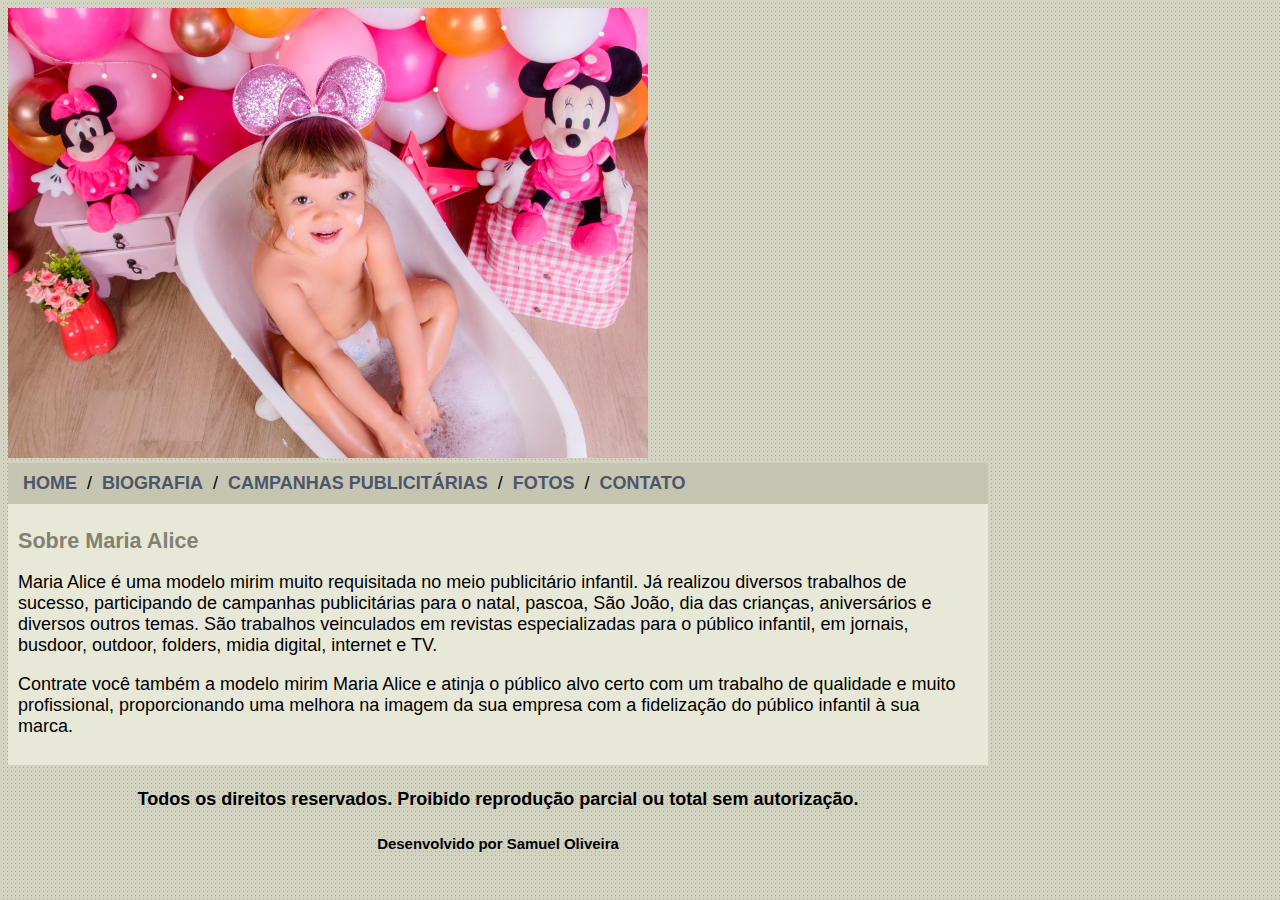
<file: index.html>
<!DOCTYPE html>
<html>
	
	<head>
		<title>Maria Alice Oficial</title>
		<meta charset="utf-8">

		<link rel="stylesheet" type="text/css" href="estilo.css"> <!-- cria link para arquivo css -->
	
	</head>
	
	<body>

		<div id="principal"> <!-- cria um conteiner padrão, com uma largura padrão -->
			
			<img src="Imagens/Fotos/niver2_5.jpeg" width="640" height="450">

			<!-- width = largura da imagem   height = altura da imagem -->
		<!-- para aumentar ou dimionuir o tamanho da imagem  proporcional deve ir no arquivo da imagem, clicar com o botão direito, propriedades e ver o tamanho original da imagem -->

			<div id="menu">
				
				<a href="index.html">HOME</a> / <!-- cria links para o MENU  -->
				<a href="biografia.html">BIOGRAFIA</a> /
				<a href="campanhas-publicitarias.html">CAMPANHAS PUBLICITÁRIAS</a> /
				<a href="fotos.html">FOTOS</a> /
				<a href="contato.html">CONTATO</a> 
			</div>

			<div id="conteudo">  <!-- inicio do conteudo -->

				<h1>Sobre Maria Alice</h1>
				<p>
					Maria Alice é uma modelo mirim muito requisitada no meio publicitário infantil. 
					Já realizou diversos trabalhos de sucesso, participando de campanhas publicitárias para o natal, pascoa, São João, dia das crianças, aniversários e diversos outros temas.
					São trabalhos veinculados em revistas especializadas para o público infantil, em jornais, busdoor, outdoor, folders, midia digital, internet e TV.  
				</p>
				<p>
					Contrate você também a modelo mirim Maria Alice e atinja o público alvo certo com um trabalho de qualidade e muito profissional, proporcionando uma melhora na imagem da sua empresa com a fidelização do público infantil à sua marca.
				</p>

				</div> <!-- fim do conteudo -->

				<div id="rodape">
					<h4>Todos os direitos reservados. Proibido reprodução parcial ou total sem autorização.</h4> <!-- cria o texto no rodape -->
					<h5>Desenvolvido por Samuel Oliveira</h5>		
								
				</div>

		</div>

	</body>

</html>
</file>
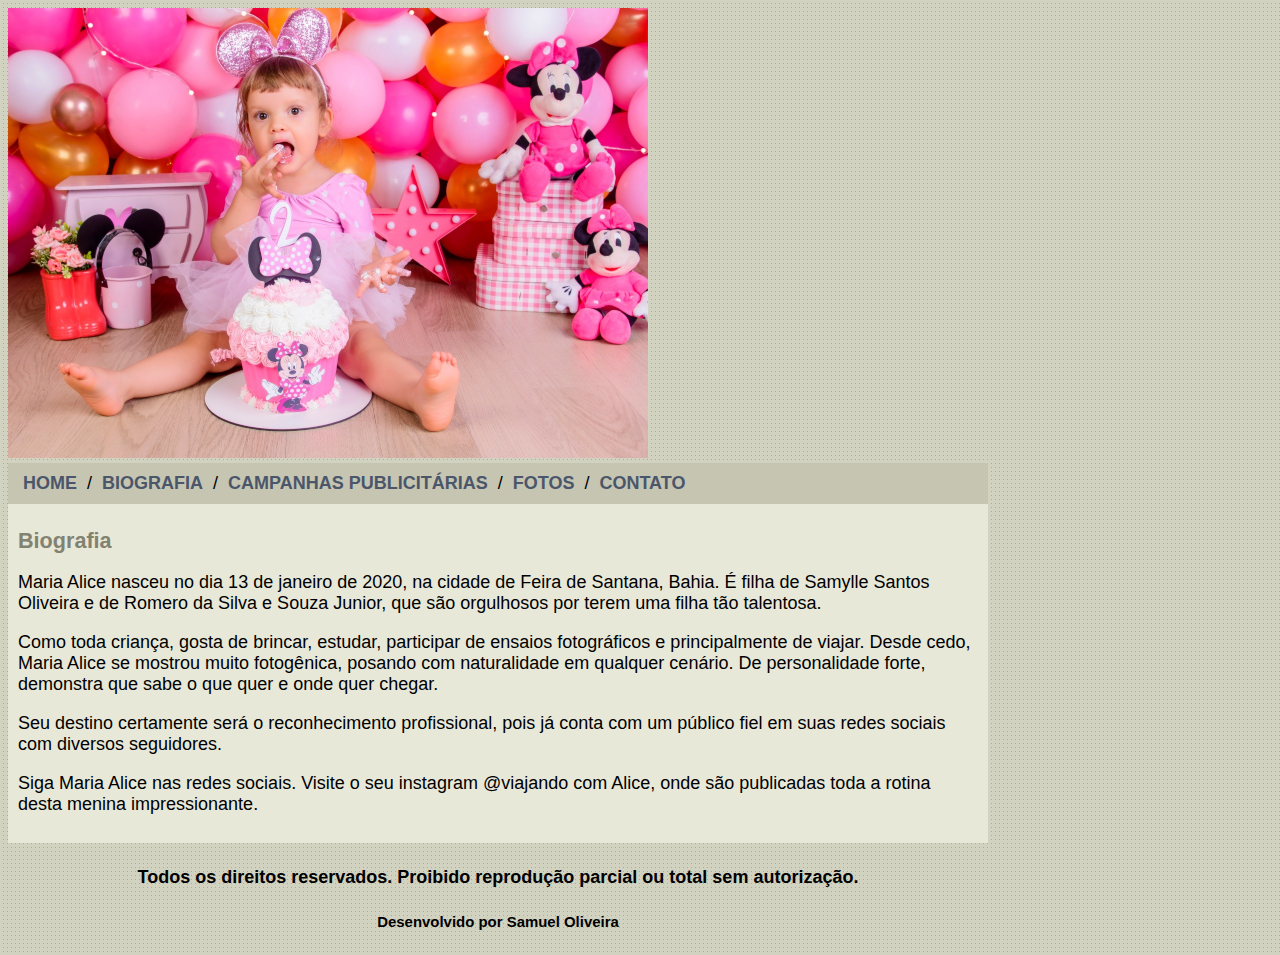
<file: biografia.html>
<!DOCTYPE html>
<html>
	
	<head>
		<title>Maria Alice biografia</title>
		<meta charset="utf-8">

		<link rel="stylesheet" type="text/css" href="estilo.css"> <!-- cria link para arquivo css -->
	
	</head>
	
	<body>

		<div id="principal"> <!-- cria um conteiner padrão, com uma largura padrão -->
			
			<img src="Imagens/Fotos/niver2_3.jpeg" width="640" height="450">

			<div id="menu">
				
				<a href="index.html">HOME</a> / <!-- cria links para o MENU  -->
				<a href="biografia.html">BIOGRAFIA</a> /
				<a href="campanhas-publicitarias.html">CAMPANHAS PUBLICITÁRIAS</a> /
				<a href="fotos.html">FOTOS</a> /
				<a href="contato.html">CONTATO</a> 
			</div>

			<div id="conteudo">  <!-- inicio do conteudo -->

				<h1>Biografia</h1>

				<p>
					Maria Alice nasceu no dia 13 de janeiro de 2020, na cidade de Feira de Santana, Bahia. É filha de Samylle Santos Oliveira e de Romero da Silva e Souza Junior, que são orgulhosos por terem uma filha tão talentosa.
				</p>
				<p>
					Como toda criança, gosta de brincar, estudar, participar de ensaios fotográficos e principalmente de viajar. Desde cedo, Maria Alice se mostrou muito fotogênica, posando com naturalidade em qualquer cenário. De personalidade forte, demonstra que sabe o que quer e onde quer chegar.
				</p>
				<p>
					Seu destino certamente será o reconhecimento profissional, pois já conta com um público fiel em suas redes sociais com diversos seguidores. 
				</p>
				<p>
					Siga Maria Alice nas redes sociais. Visite o seu instagram @viajando com Alice, onde são publicadas toda a rotina desta menina impressionante.
					
				</p>

				</div> <!-- fim do conteudo -->

				<div id="rodape">
					<h4>Todos os direitos reservados. Proibido reprodução parcial ou total sem autorização.</h4> <!-- cria o texto no rodape -->
					<h5>Desenvolvido por Samuel Oliveira</h5>		
								
				</div>

		</div>

	</body>

</html>
</file>
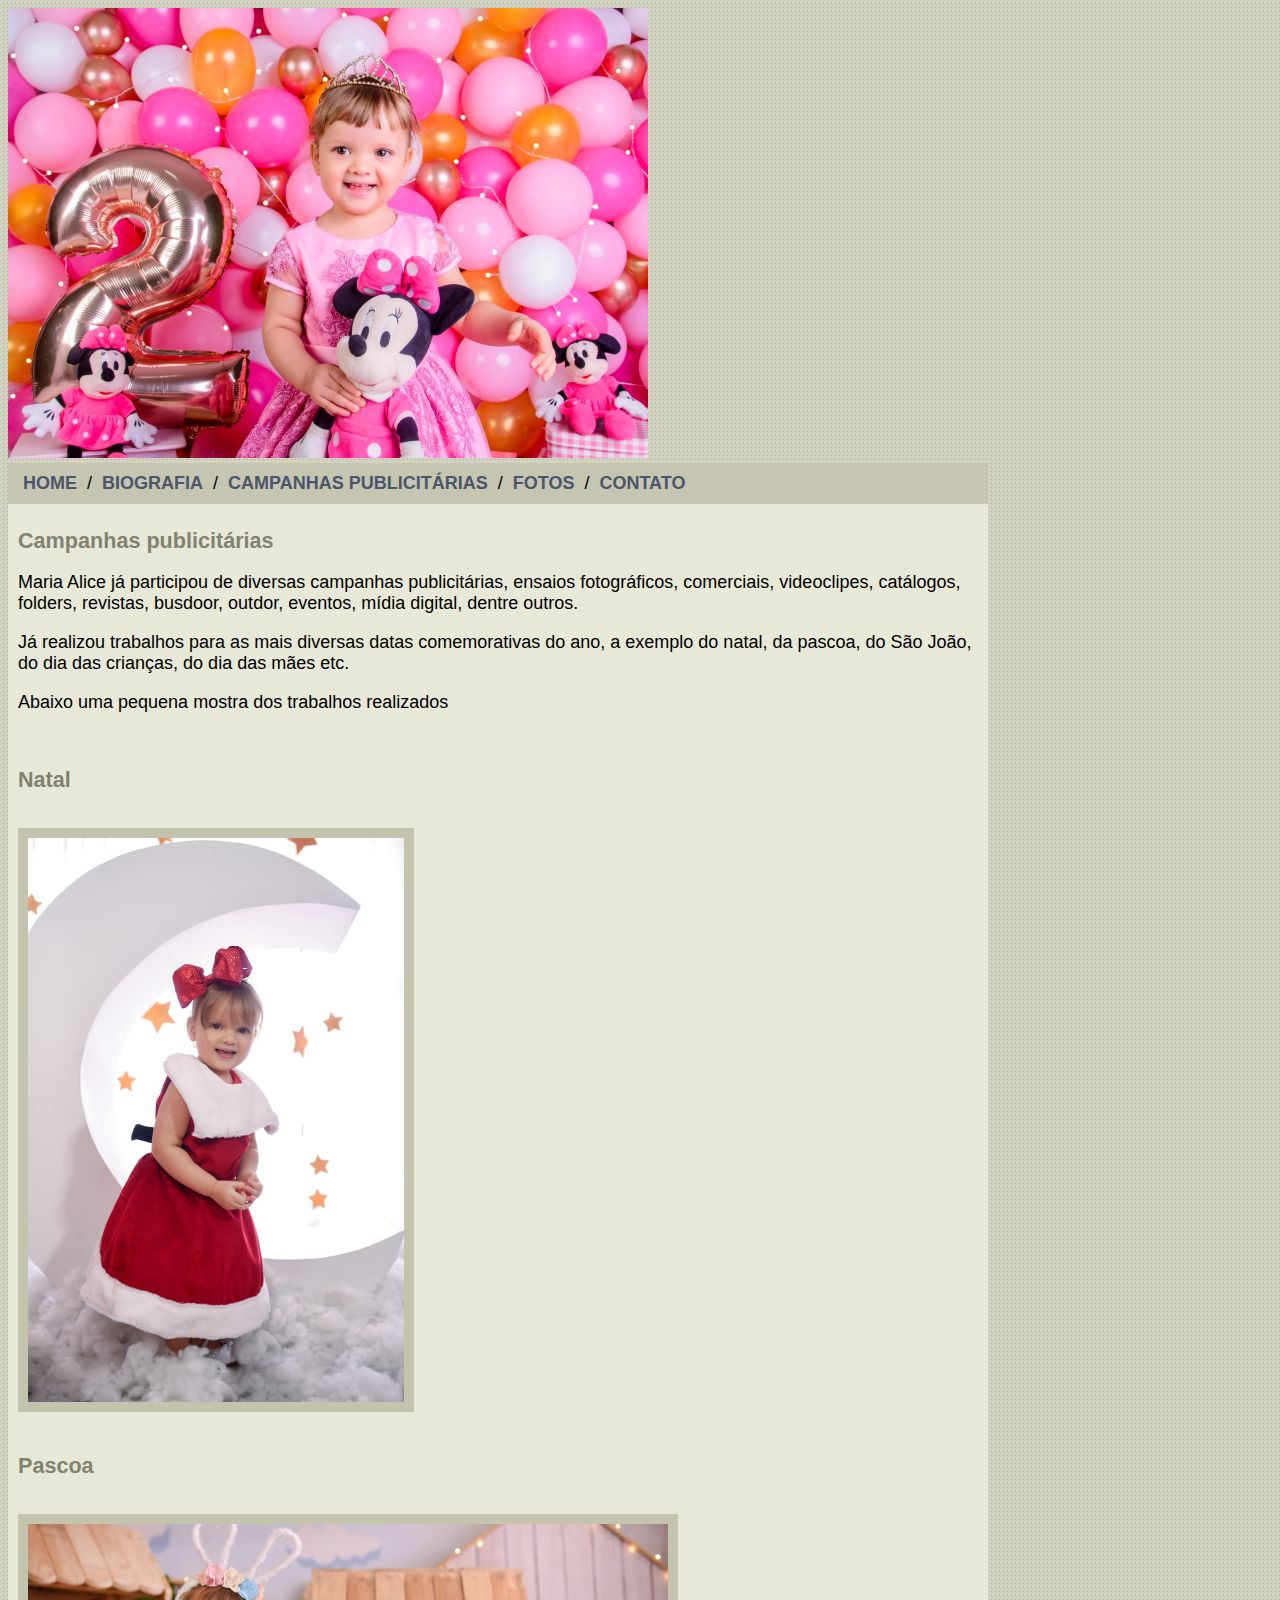
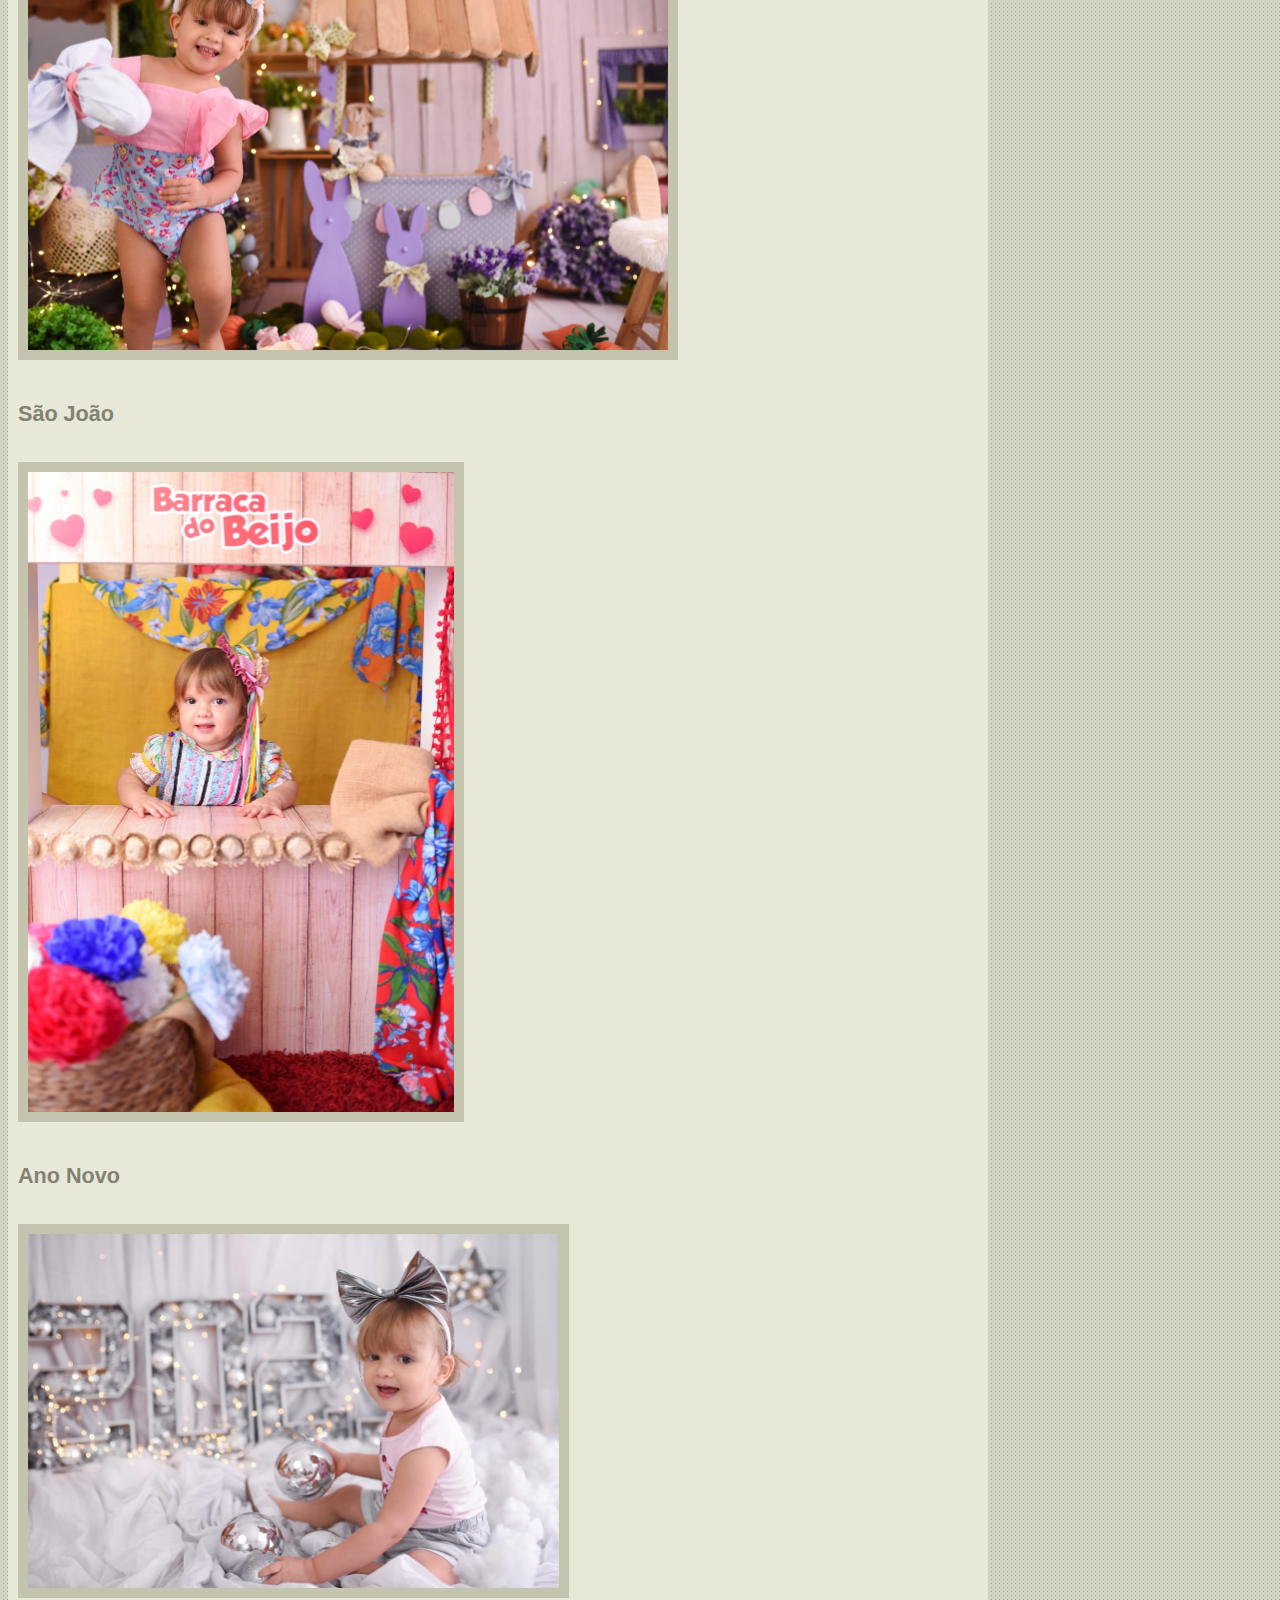
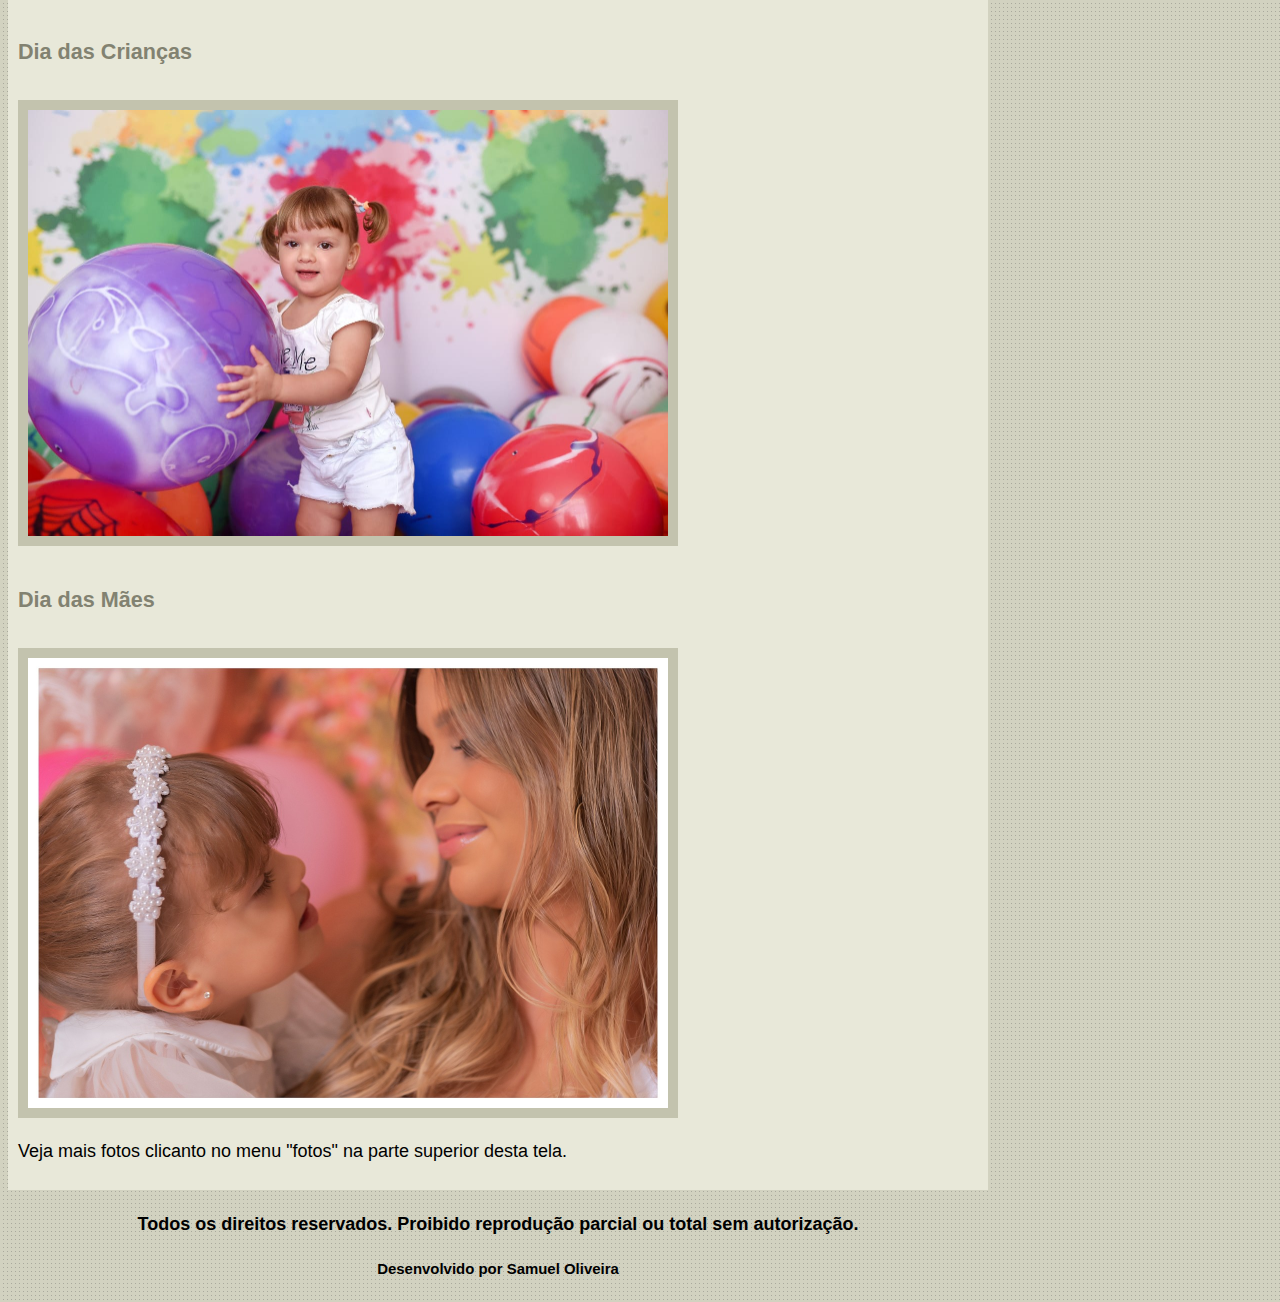
<file: campanhas-publicitarias.html>
<!DOCTYPE html>
<html>
	
	<head>
		<title>Maria Alice campanhas publicitárias</title>
		<meta charset="utf-8">

		<link rel="stylesheet" type="text/css" href="estilo.css"> <!-- cria link para arquivo css -->
	
	</head>
	
	<body>

		<div id="principal"> <!-- cria um conteiner padrão, com uma largura padrão -->
			
			<img src="Imagens/Fotos/niver2_4.jpeg" width="640" height="450">

			<div id="menu">
				
				<a href="index.html">HOME</a> / <!-- cria links para o MENU  -->
				<a href="biografia.html">BIOGRAFIA</a> /
				<a href="campanhas-publicitarias.html">CAMPANHAS PUBLICITÁRIAS</a> /
				<a href="fotos.html">FOTOS</a> /
				<a href="contato.html">CONTATO</a> 
			</div>

			<div id="conteudo">  <!-- inicio do conteudo -->

				<h1>Campanhas publicitárias</h1>
				
				<p>
					Maria Alice já participou de diversas campanhas publicitárias, ensaios fotográficos, comerciais, videoclipes, catálogos, folders, revistas, busdoor, outdor, eventos, mídia digital, dentre outros.
				<p>
					Já realizou trabalhos para as mais diversas datas comemorativas do ano, a exemplo do natal, da pascoa, do São João, do dia das crianças, do dia das mães etc.
				</p>

				<p>
					Abaixo uma pequena mostra dos trabalhos realizados
				</p>
				
				<br>

				<h1>
					Natal
				</h1>

				<br>

				<img src="Imagens/Fotos/natal2.jpeg" width="376" height="564" class="img-campanha">

				<br> <br>

				<h1>
					Pascoa
				</h1>
				
				<br>
			
				<img src="Imagens/Fotos/pascoa1.jpeg" width="640" height="426" class="img-campanha">

				<br> <br>

				<h1>
					São João
				</h1>

				<br>

				<img src="Imagens/Fotos/saojoao1.jpeg" width="426" height="640" class="img-campanha">

				<br> <br>

				<h1>
					Ano Novo
				</h1>

				<br>

				<img src="Imagens/Fotos/anonovo1.jpeg" width="531" height="354" class="img-campanha">

				<br> <br>

				<h1>
					Dia das Crianças
				</h1>

				<br>

				<img src="Imagens/Fotos/bola1.jpeg" width="640" height="426" class="img-campanha">

				<br> <br>

				<h1>
					Dia das Mães
				</h1>

				<br>

				<img src="Imagens/Fotos/mae1.jpeg" width="640" height="450" class="img-campanha">

				<p>
					Veja mais fotos clicanto no menu "fotos" na parte superior desta tela.
				</p>

				
			</div> <!-- fim do conteudo -->

				<div id="rodape">
					<h4>Todos os direitos reservados. Proibido reprodução parcial ou total sem autorização.</h4> <!-- cria o texto no rodape -->
					<h5>Desenvolvido por Samuel Oliveira</h5>		
								
				</div>

		</div>

	</body>

</html>
</file>
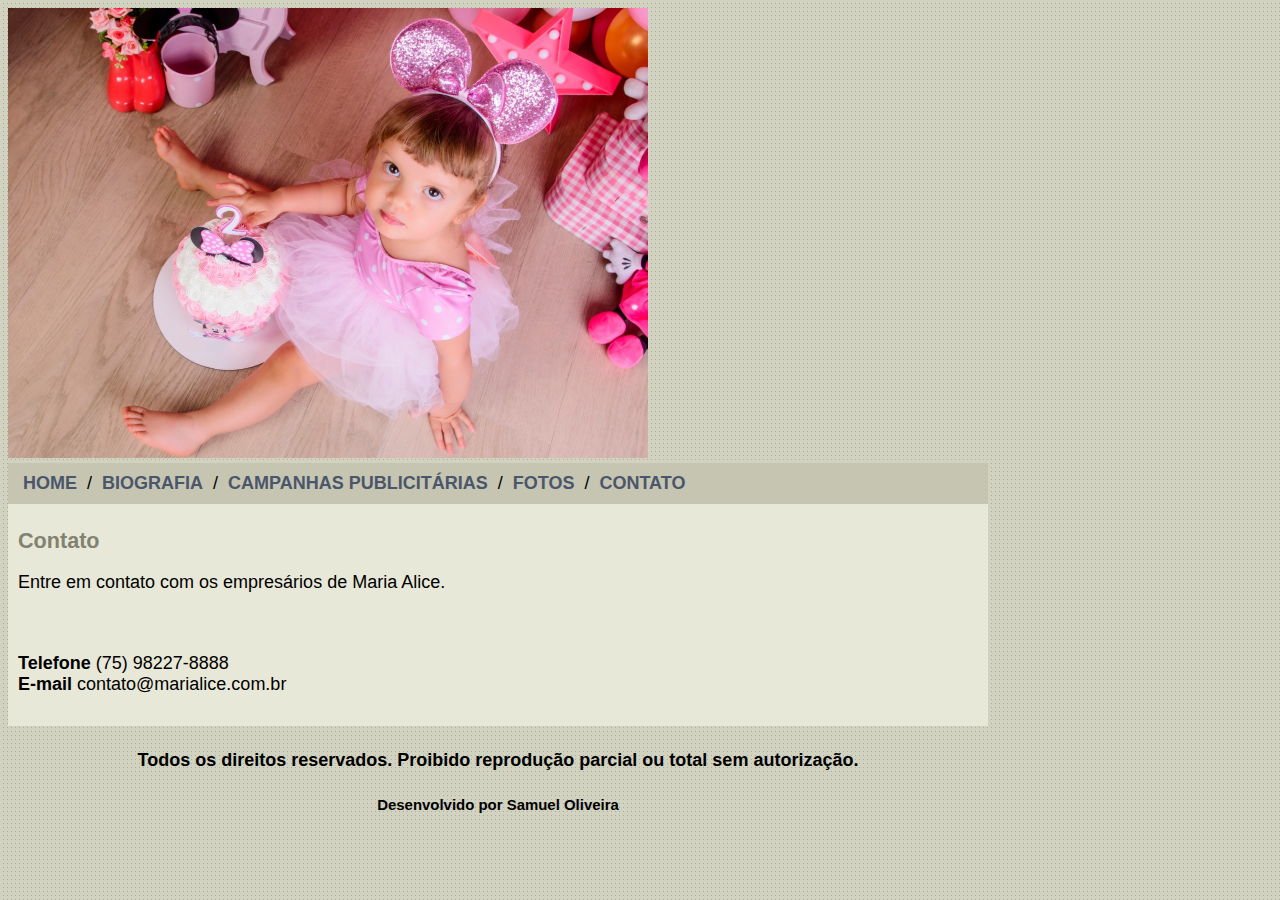
<file: contato.html>
<!DOCTYPE html>
<html>
	
	<head>
		<title>Maria Alice contato</title>
		<meta charset="utf-8">

		<link rel="stylesheet" type="text/css" href="estilo.css"> <!-- cria link para arquivo css -->
	
	</head>
	
	<body>

		<div id="principal"> <!-- cria um conteiner padrão, com uma largura padrão -->
			
			<img src="Imagens/Fotos/niver2_2.jpeg" width="640" height="450">

			<div id="menu">
				
				<a href="index.html">HOME</a> / <!-- cria links para o MENU  -->
				<a href="biografia.html">BIOGRAFIA</a> /
				<a href="campanhas-publicitarias.html">CAMPANHAS PUBLICITÁRIAS</a> /
				<a href="fotos.html">FOTOS</a> /
				<a href="contato.html">CONTATO</a> 
			</div>

			<div id="conteudo">  <!-- inicio do conteudo -->

				<h1>Contato</h1>
								
				<p>
					Entre em contato com os empresários de Maria Alice.
				</p>

				<br> 

				<br>
				
				<div>
					<strong>Telefone</strong>
					(75) 98227-8888 <br>
					<strong>E-mail</strong>
					contato@marialice.com.br <br>					
				</div>

				<br>

			</div> <!-- fim do conteudo -->

				<div id="rodape">
					<h4>Todos os direitos reservados. Proibido reprodução parcial ou total sem autorização.</h4> <!-- cria o texto no rodape -->
					<h5>Desenvolvido por Samuel Oliveira</h5>		
								
				</div>

		</div>

	</body>

</html>
</file>
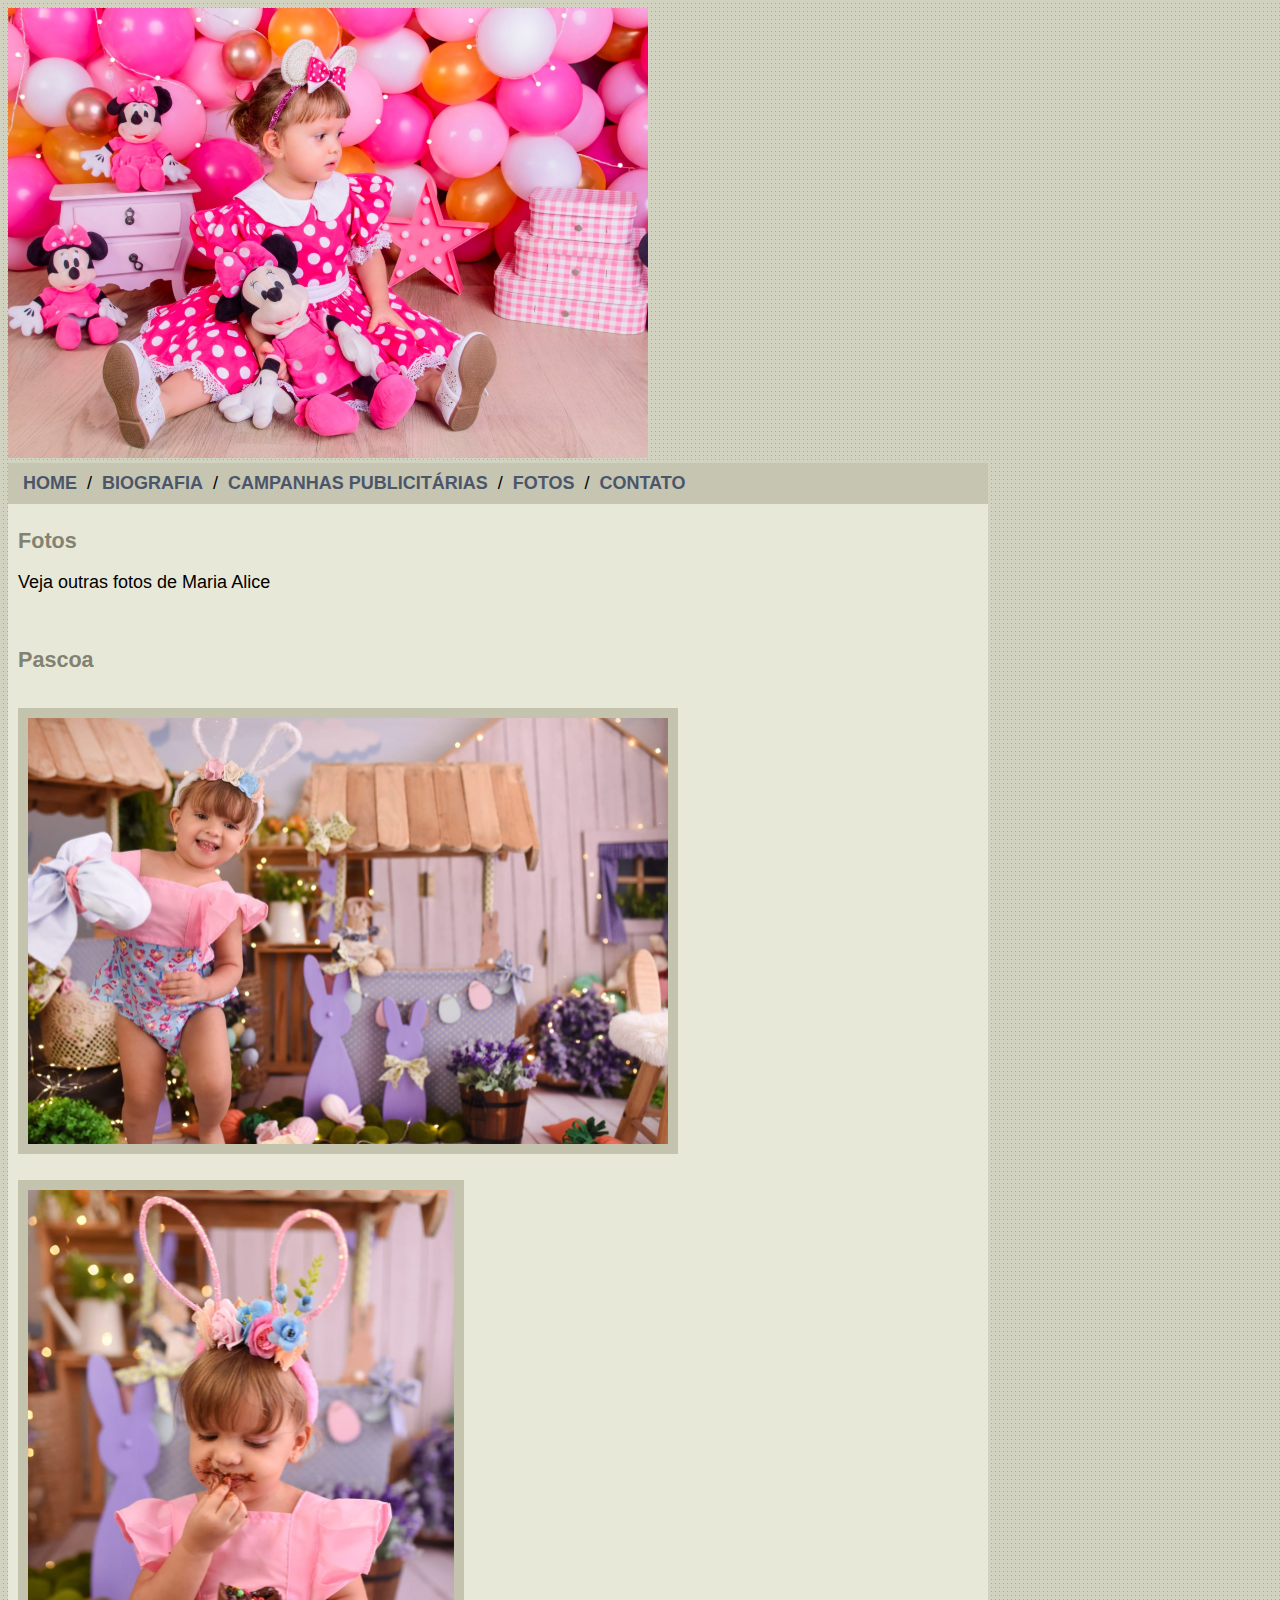
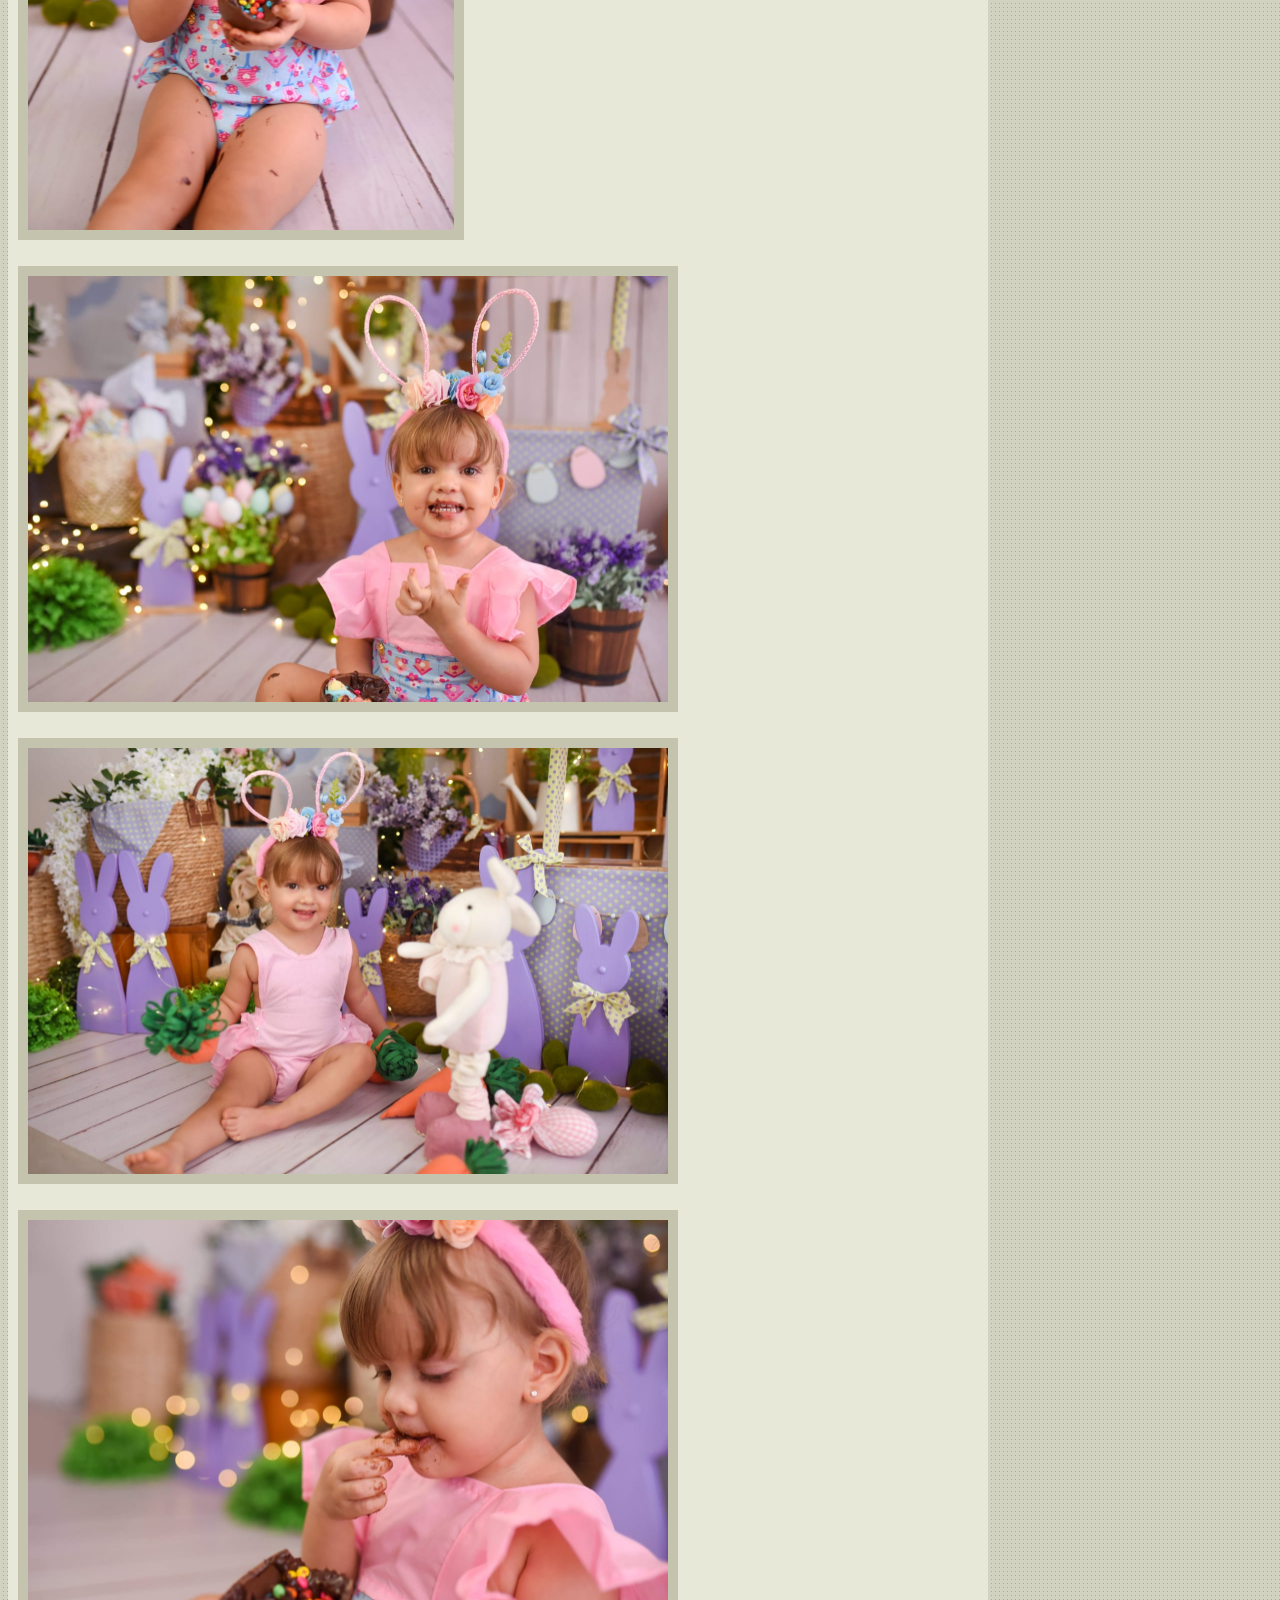
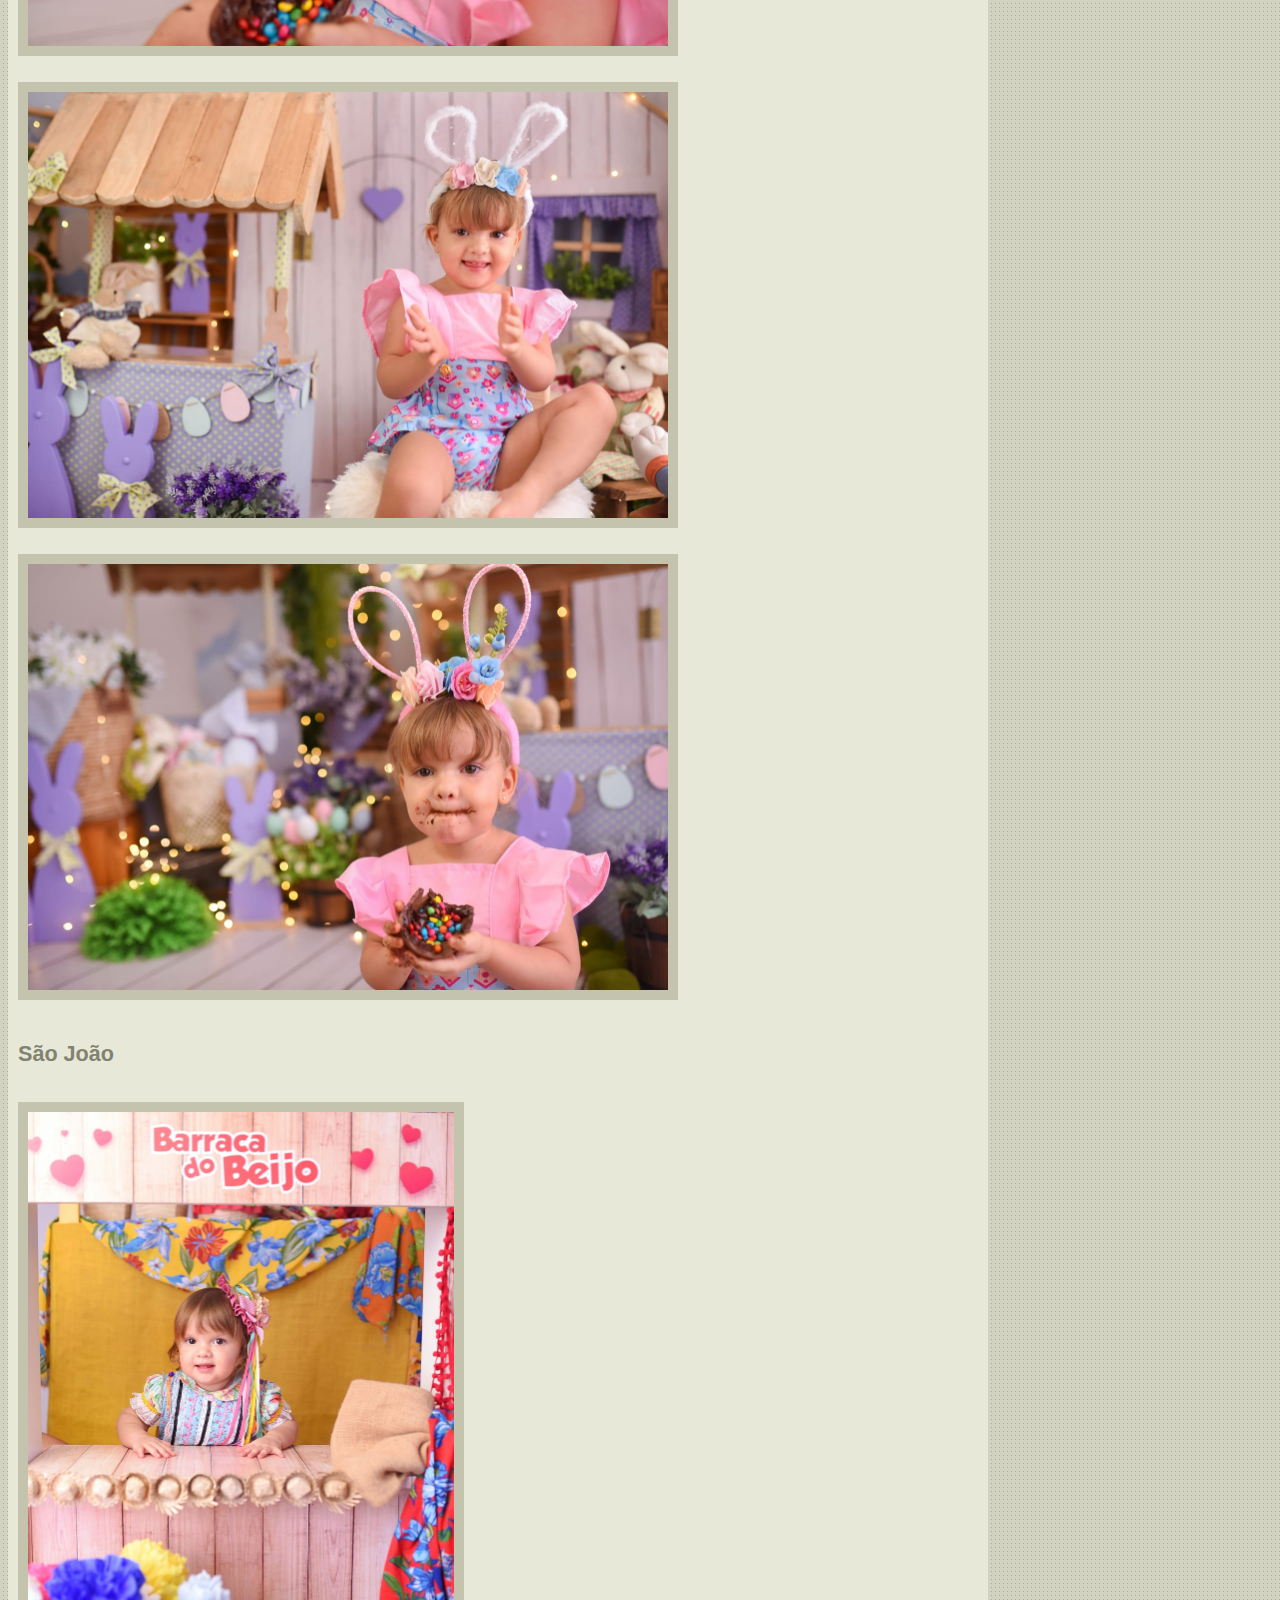
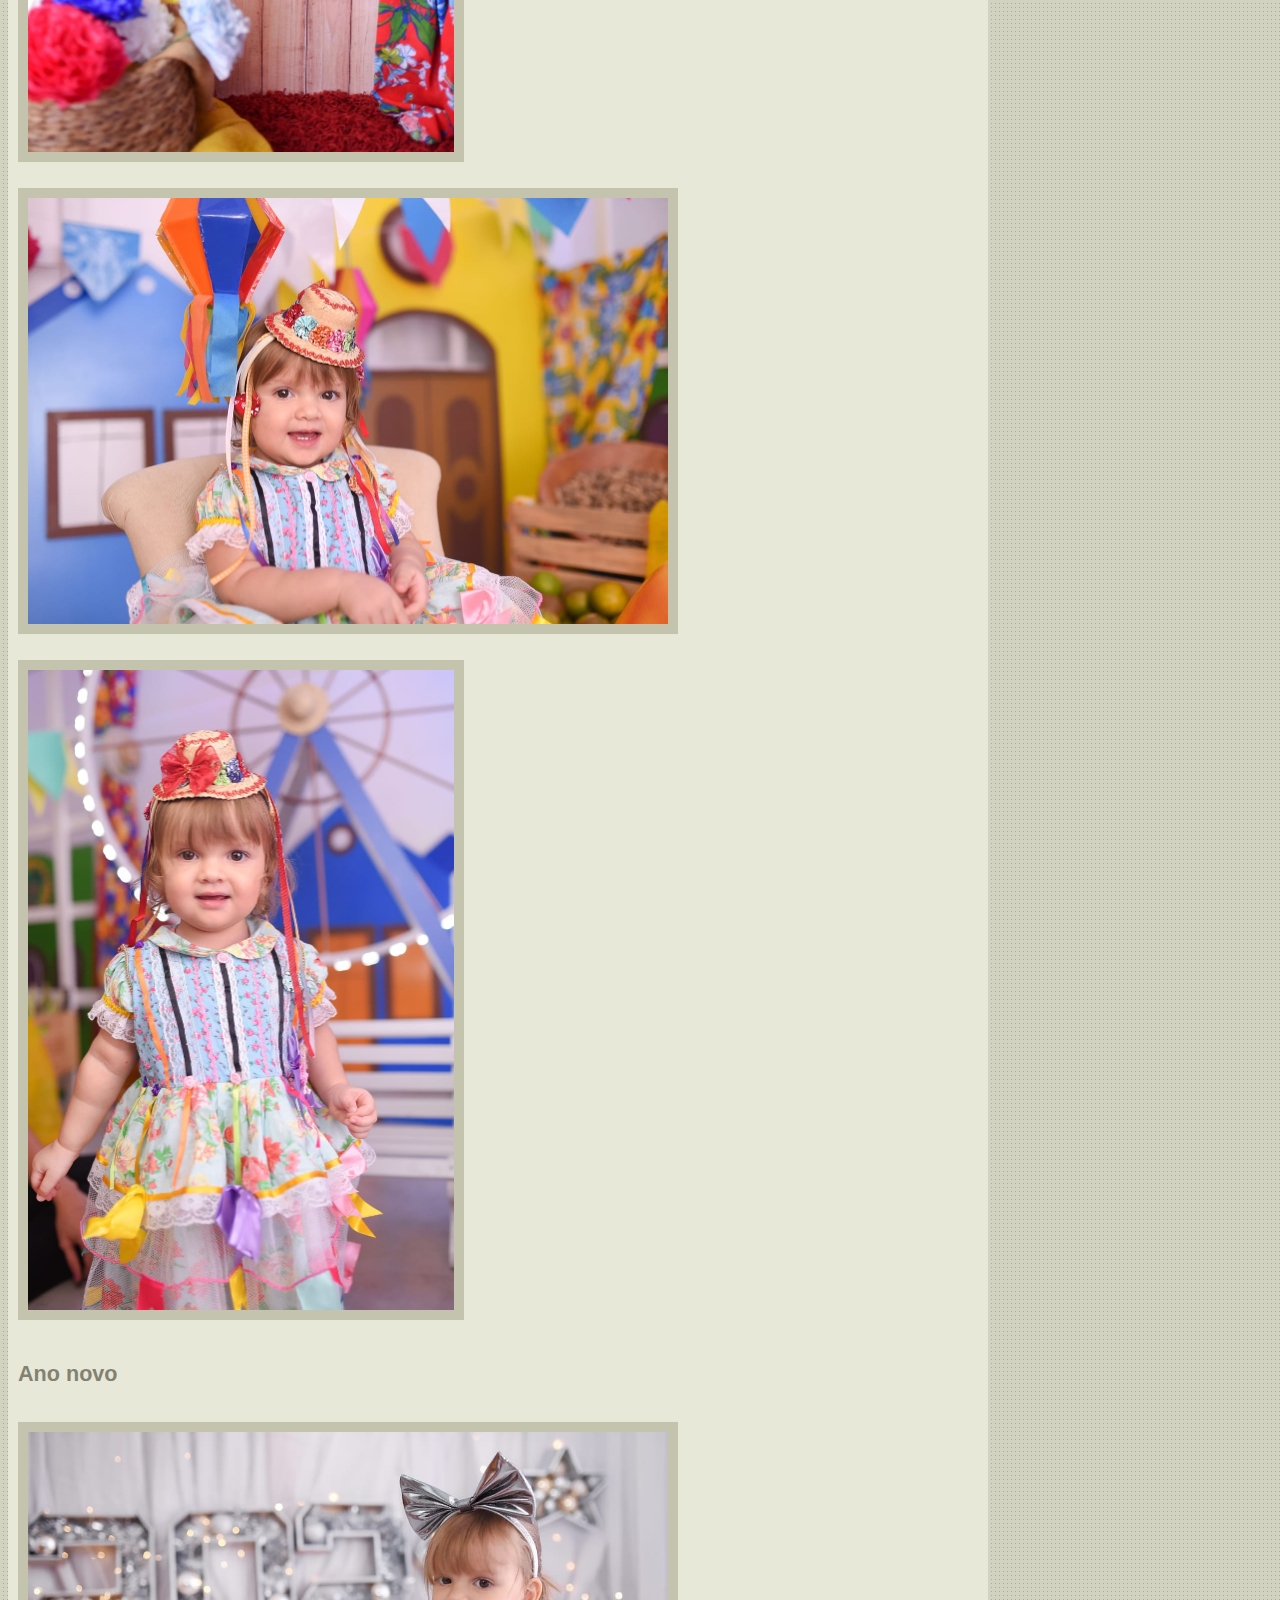
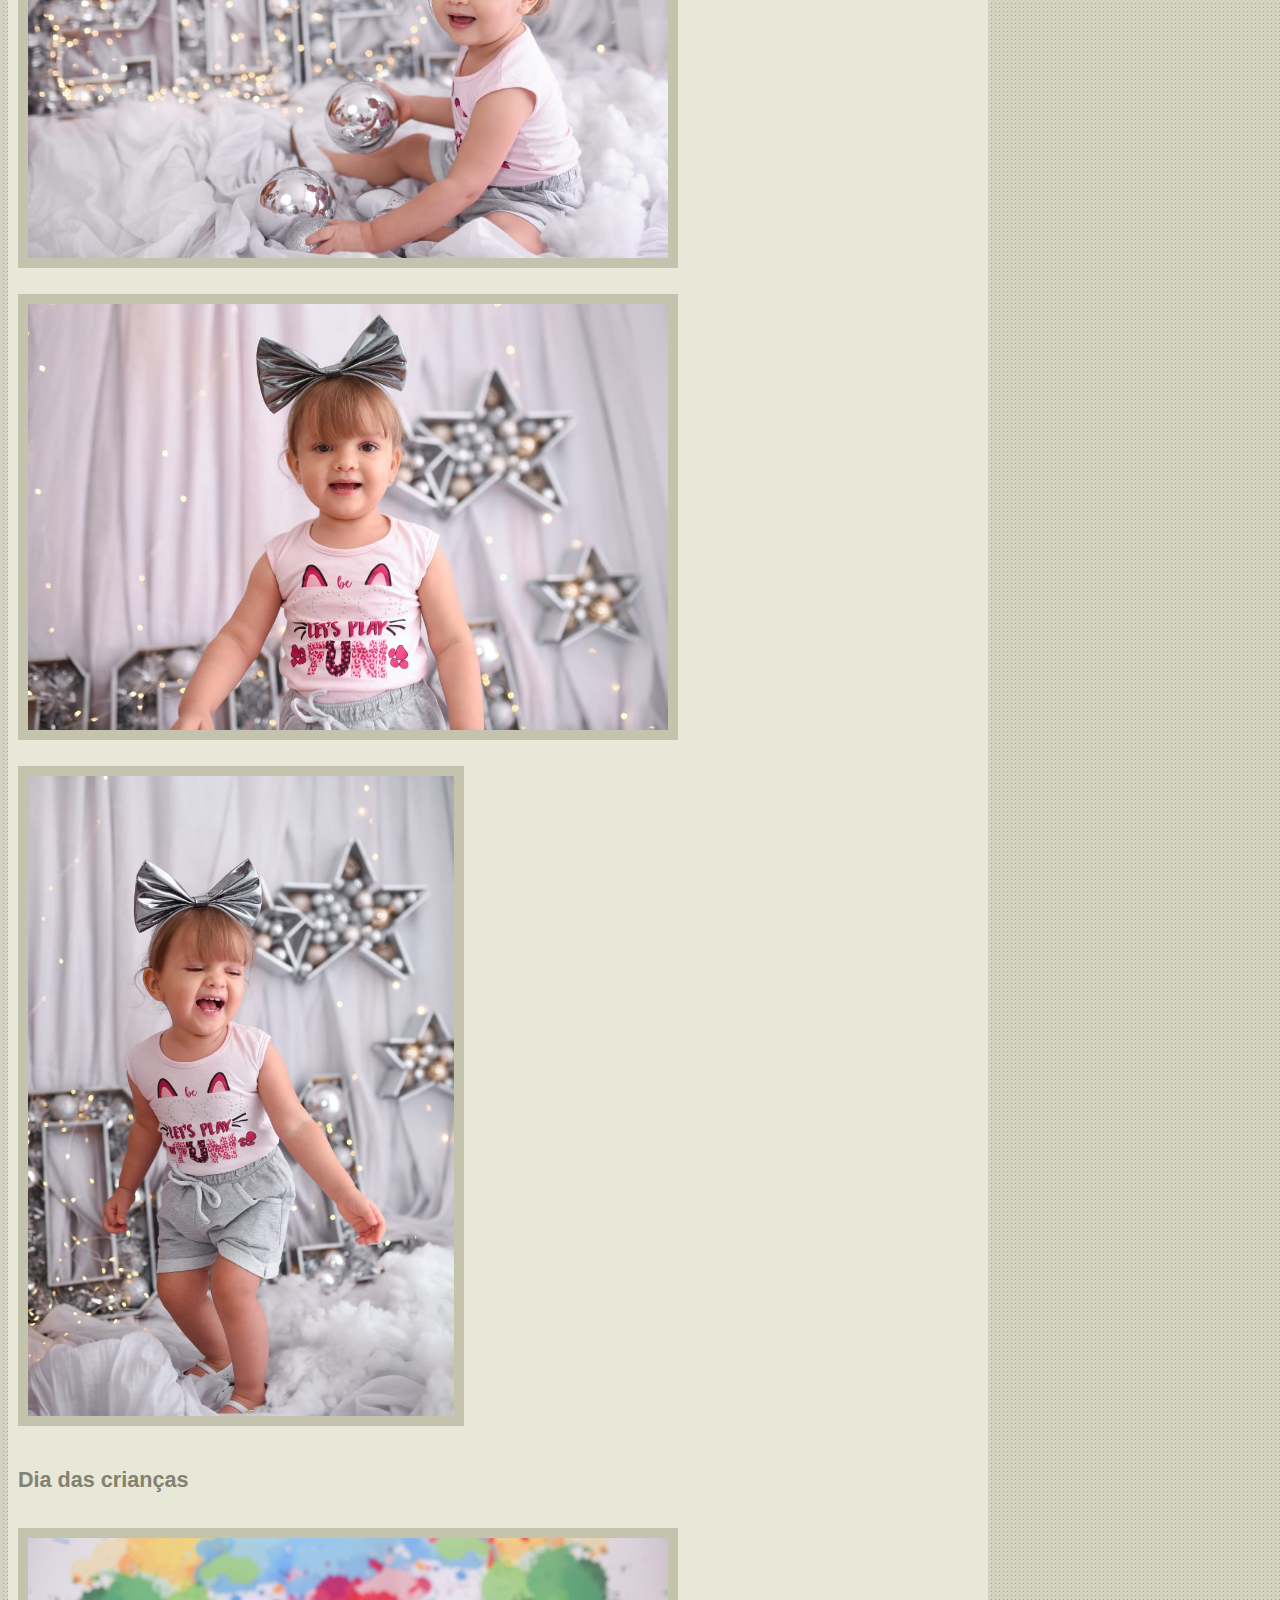
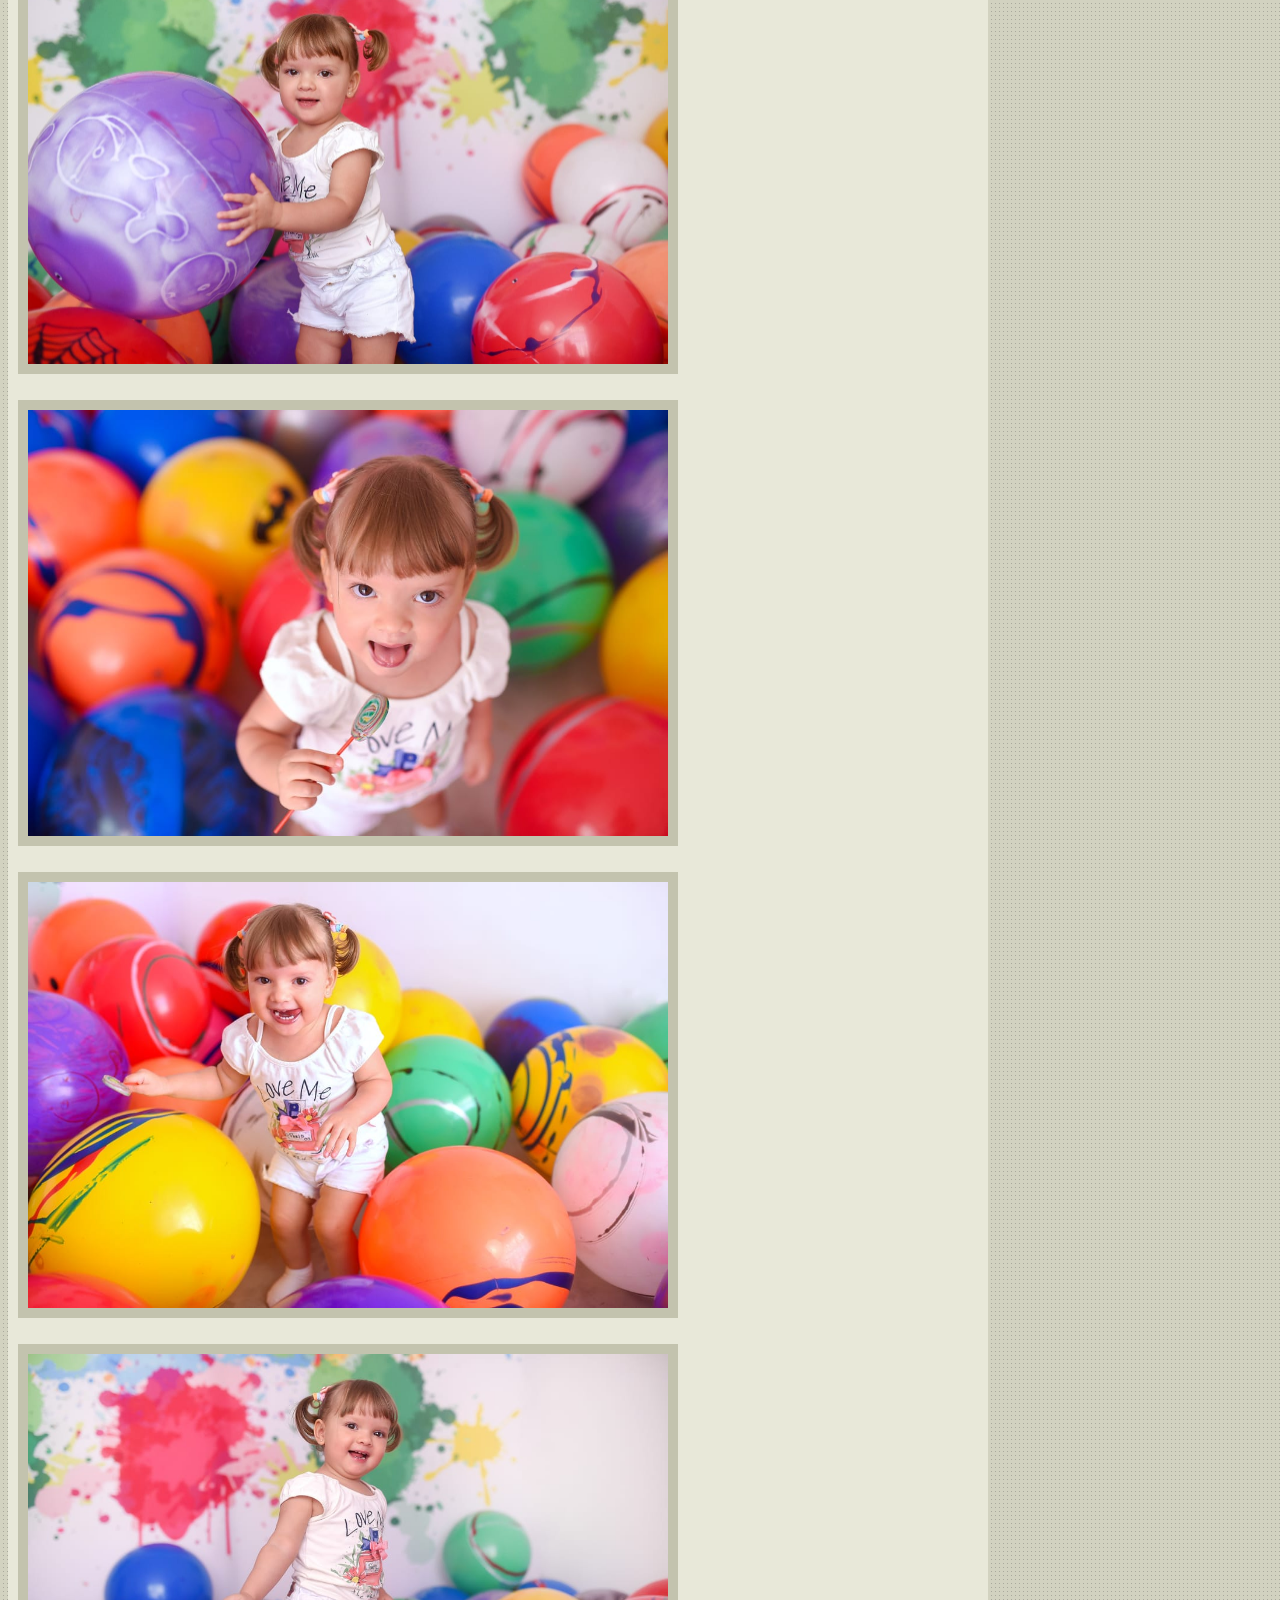
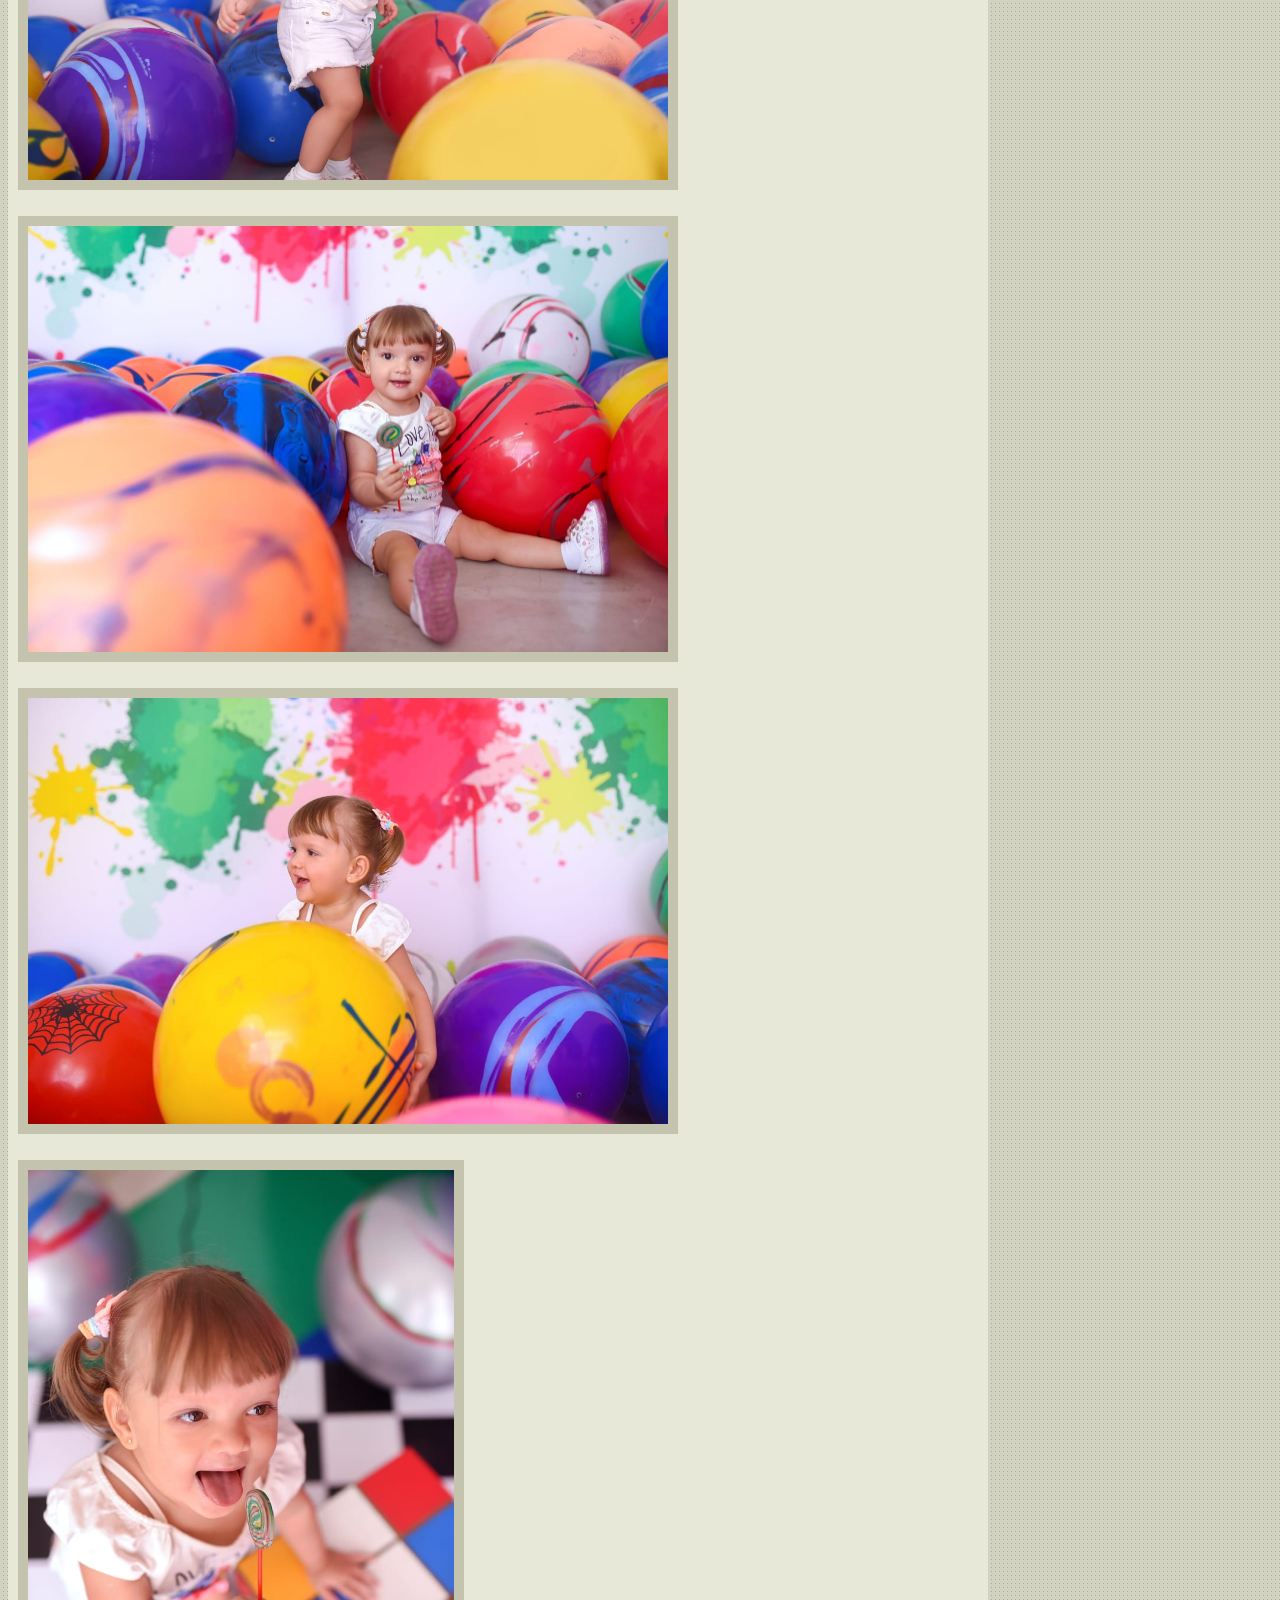
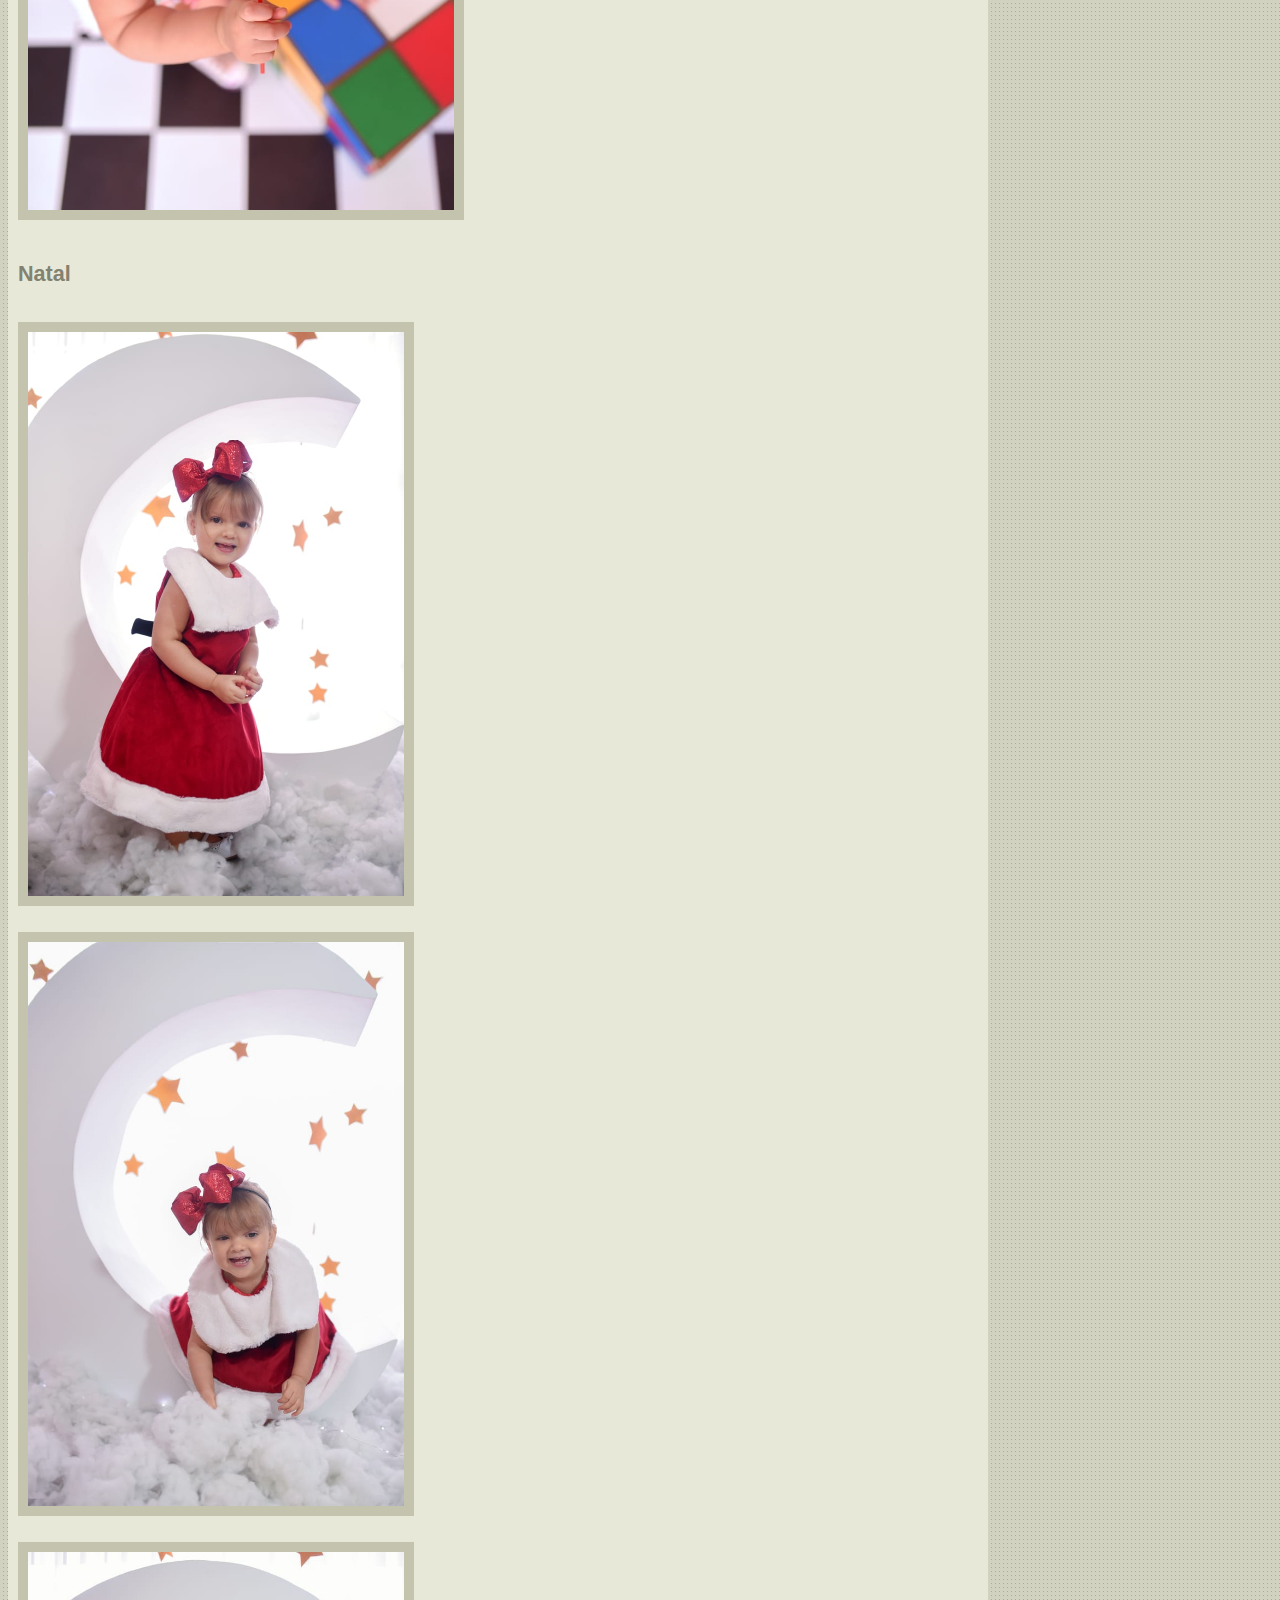
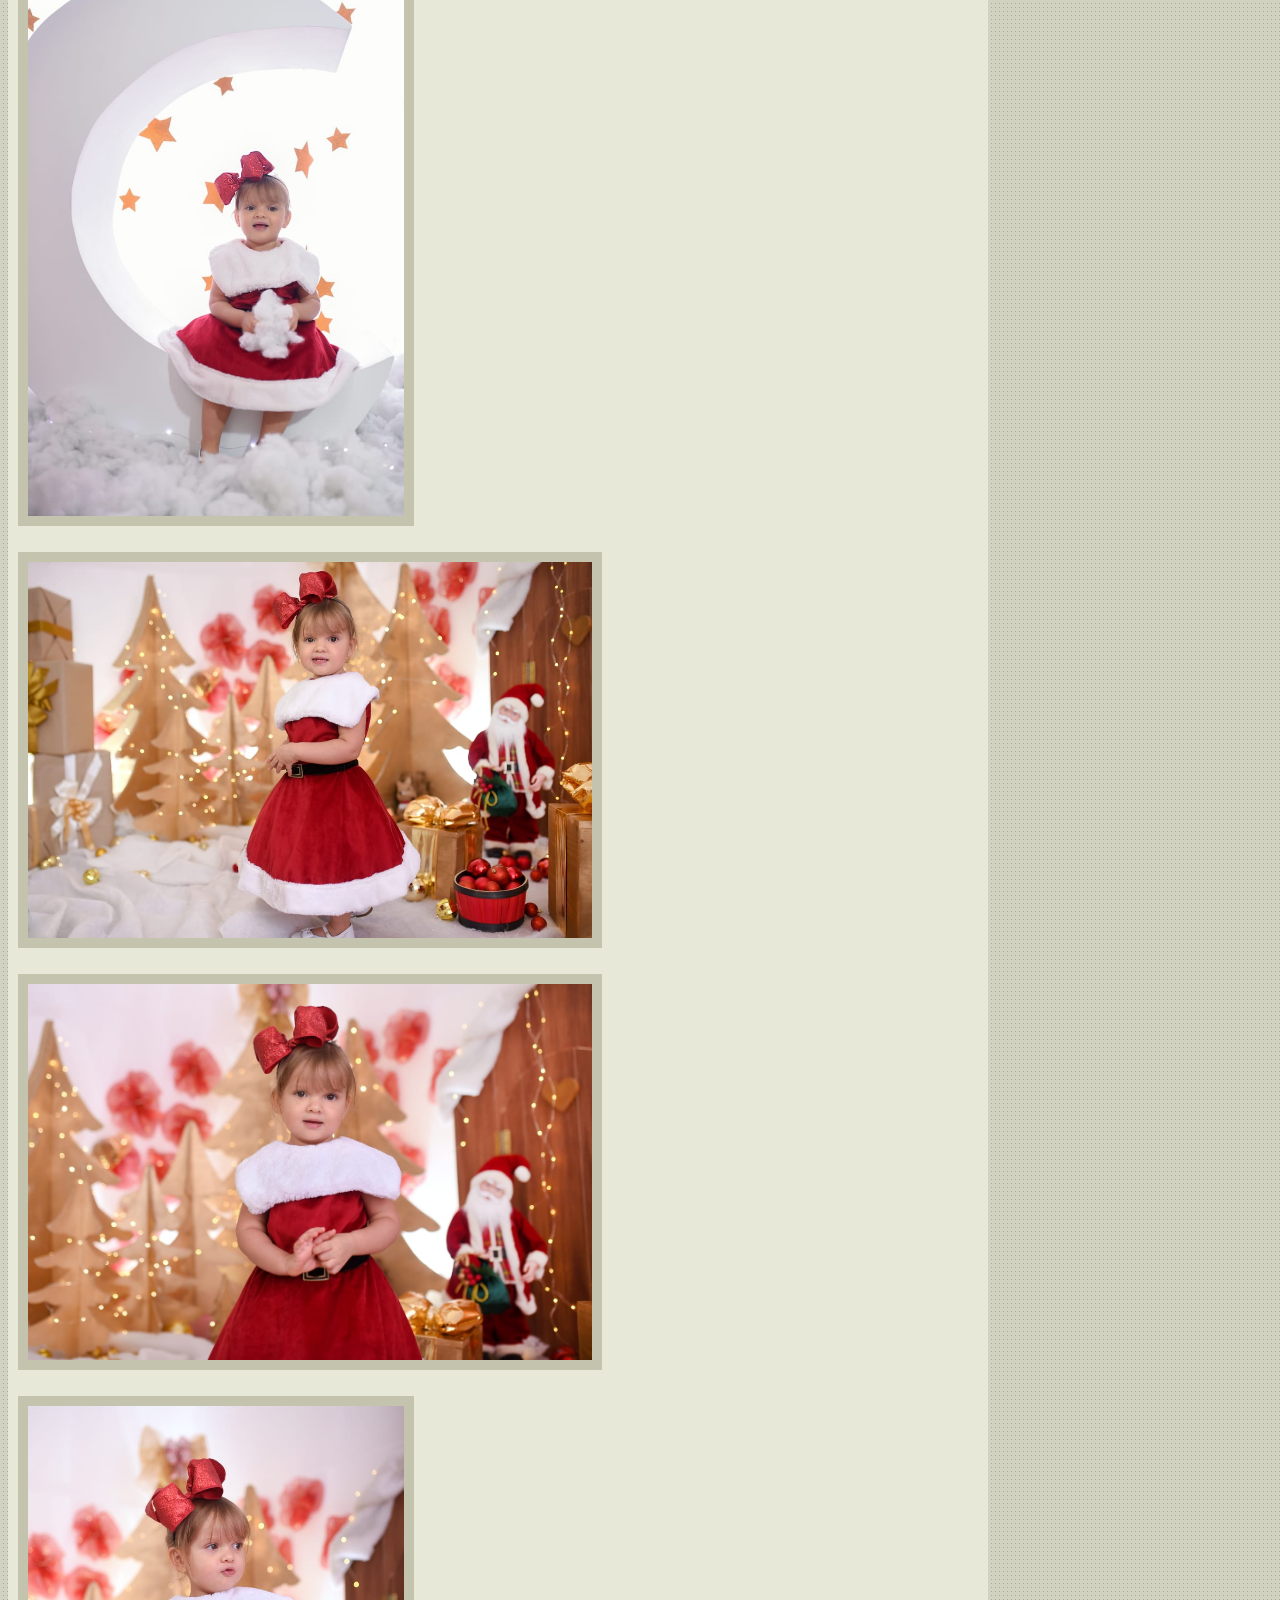
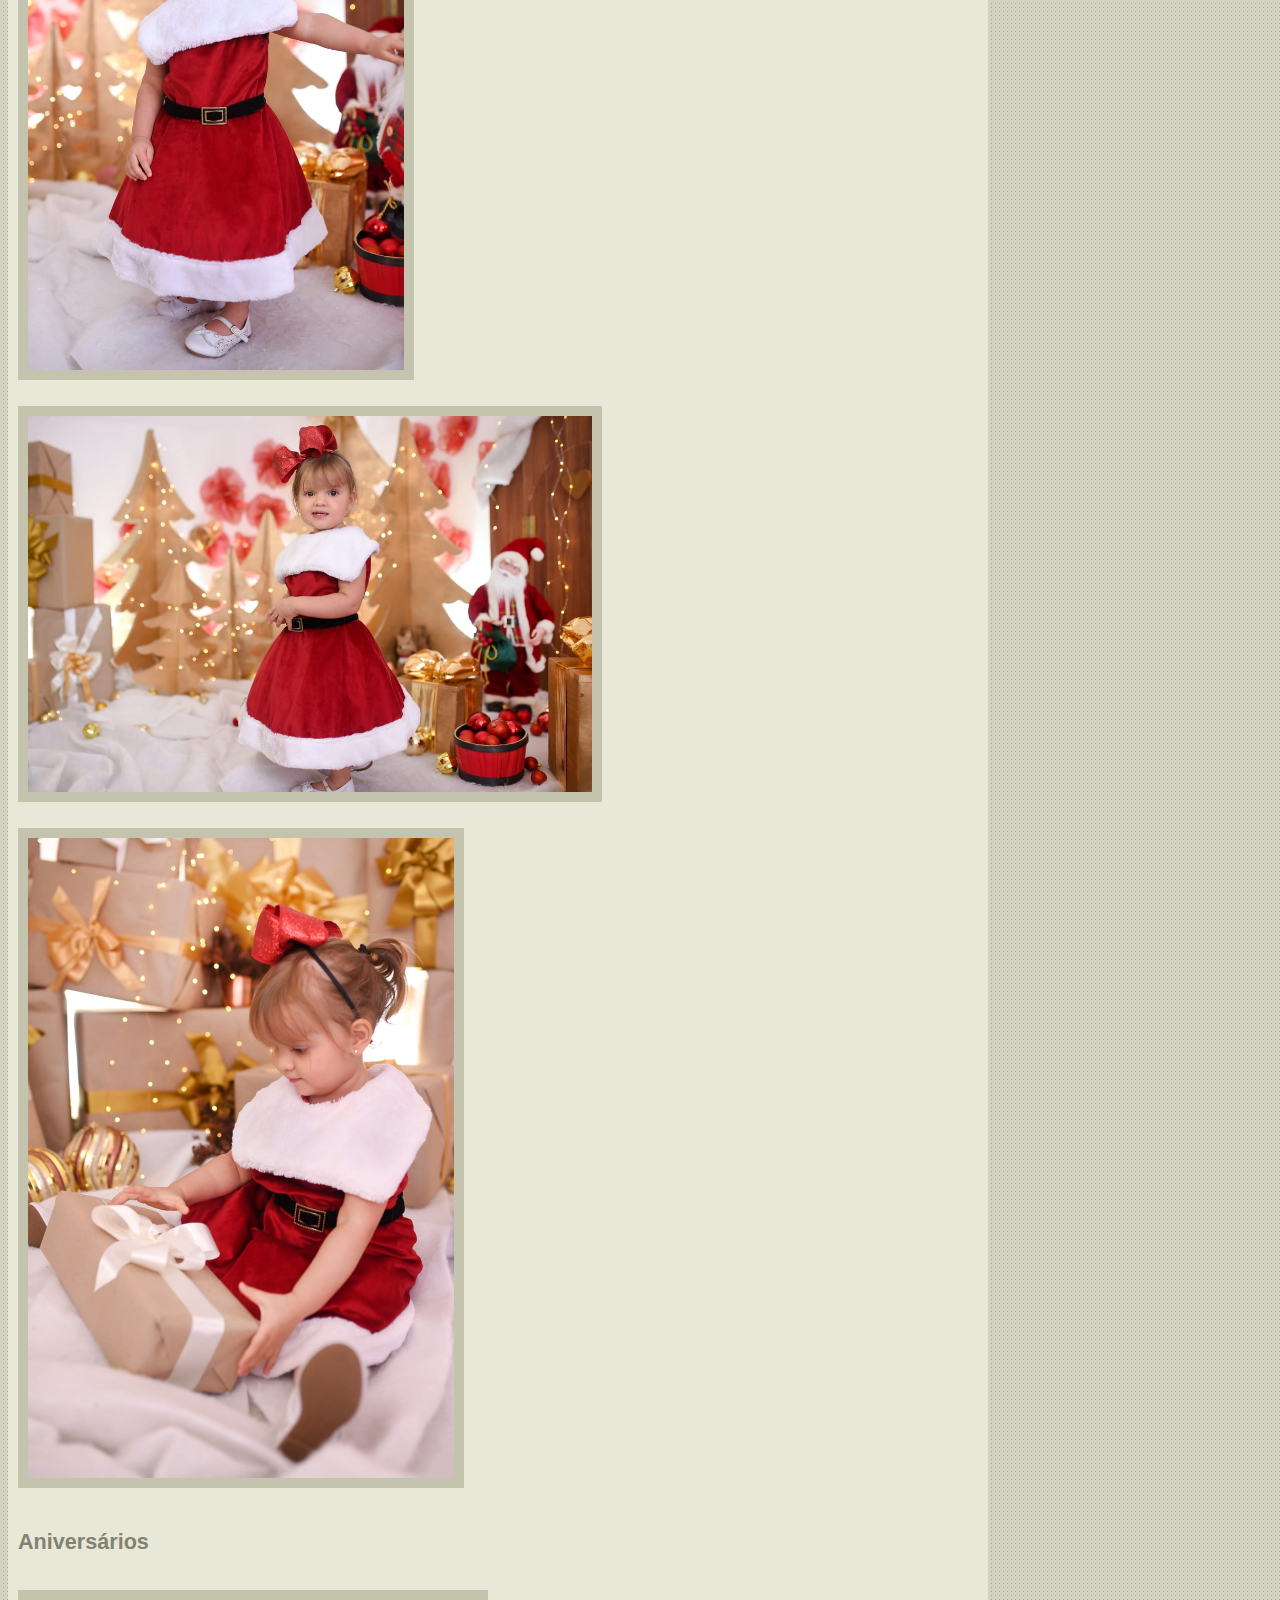
<file: fotos.html>
<!DOCTYPE html>
<html>
	
	<head>
		<title>Maria Alice fotos</title>
		<meta charset="utf-8">

		<link rel="stylesheet" type="text/css" href="estilo.css"> <!-- cria link para arquivo css -->
	
	</head>
	
	<body>

		<div id="principal"> <!-- cria um conteiner padrão, com uma largura padrão -->
			
			<img src="Imagens/Fotos/niver2_1.jpeg" width="640" height="450">

			<div id="menu">
				
				<a href="index.html">HOME</a> / <!-- cria links para o MENU  -->
				<a href="biografia.html">BIOGRAFIA</a> /
				<a href="campanhas-publicitarias.html">CAMPANHAS PUBLICITÁRIAS</a> /
				<a href="fotos.html">FOTOS</a> /
				<a href="contato.html">CONTATO</a> 
			</div>

			<div id="conteudo">  <!-- inicio do conteudo -->

				<h1>Fotos</h1>
				<p>
				Veja outras fotos de Maria Alice
				</p>
				
				<br>

				<h1>Pascoa</h1>

				<br>

				<img src="Imagens/Fotos/pascoa1.jpeg" width="640" height="426" class="img-campanha">

				<br> <br>
					
				<img src="Imagens/Fotos/pascoa2.jpeg" width="426" height="640" class="img-campanha">

				<br> <br>

				<img src="Imagens/Fotos/pascoa4.jpeg" width="640" height="426" class="img-campanha">

				<br> <br>

				<img src="Imagens/Fotos/pascoa5.jpeg" width="640" height="426" class="img-campanha">

				<br> <br>

				<img src="Imagens/Fotos/pascoa6.jpeg" width="640" height="426" class="img-campanha">

				<br> <br>
					
				<img src="Imagens/Fotos/pascoa7.jpeg" width="640" height="426" class="img-campanha">

				<br> <br>

				<img src="Imagens/Fotos/pascoa8.jpeg" width="640" height="426" class="img-campanha">

				<br> <br>

				<h1>São João</h1>

				<br>

				<img src="Imagens/Fotos/saojoao1.jpeg" width="426" height="640" class="img-campanha">

				<br> <br>
					
				<img src="Imagens/Fotos/saojoao2.jpeg" width="640" height="426" class="img-campanha">

				<br> <br>

				<img src="Imagens/Fotos/saojoao3.jpeg" width="426" height="640" class="img-campanha">

				<br> <br>

				<h1>Ano novo</h1>

				<br>

				<img src="Imagens/Fotos/anonovo1.jpeg" width="640" height="426" class="img-campanha">

				<br> <br>
					
				<img src="Imagens/Fotos/anonovo2.jpeg" width="640" height="426" class="img-campanha">

				<br> <br>

				<img src="Imagens/Fotos/anonovo3.jpeg" width="426" height="640" class="img-campanha">

				<br> <br>

				<h1>Dia das crianças</h1>

				<br>

				<img src="Imagens/Fotos/bola1.jpeg" width="640" height="426" class="img-campanha">

				<br> <br>
					
				<img src="Imagens/Fotos/bola2.jpeg" width="640" height="426" class="img-campanha">

				<br> <br>

				<img src="Imagens/Fotos/bola3.jpeg" width="640" height="426" class="img-campanha">

				<br> <br>

				<img src="Imagens/Fotos/bola4.jpeg" width="640" height="426" class="img-campanha">

				<br> <br>

				<img src="Imagens/Fotos/bola5.jpeg" width="640" height="426" class="img-campanha">

				<br> <br>

				<img src="Imagens/Fotos/bola7.jpeg" width="640" height="426" class="img-campanha">

				<br> <br>
					
				<img src="Imagens/Fotos/bola6.jpeg" width="426" height="640" class="img-campanha">

				<br> <br>

				<h1>Natal</h1>
				
				<br>

				<img src="Imagens/Fotos/natal2.jpeg" width="376" height="564" class="img-campanha">

				<br> <br>
					
				<img src="Imagens/Fotos/natal3.jpeg" width="376" height="564" class="img-campanha">

				<br> <br>

				<img src="Imagens/Fotos/natal5.jpeg" width="376" height="564" class="img-campanha">

				<br> <br>

				<img src="Imagens/Fotos/natal1.jpeg" width="564" height="376" class="img-campanha">

				<br> <br>

				<img src="Imagens/Fotos/natal4.jpeg" width="564" height="376" class="img-campanha">

				<br> <br>

				<img src="Imagens/Fotos/natal7.jpeg" width="376" height="564" class="img-campanha">

				<br> <br>

				<img src="Imagens/Fotos/natal10.jpeg" width="564" height="376" class="img-campanha">

				<br> <br>

				<img src="Imagens/Fotos/natal6.jpeg" width="426" height="640" class="img-campanha">

				<br> <br>

				<h1>Aniversários</h1>

				<br>

				<img src="Imagens/Fotos/capa.jpeg" width="450" height="640" class="img-campanha">

				<br> <br>
					
				<img src="Imagens/Fotos/foto1.jpeg" width="450" height="640" class="img-campanha">

				<br> <br>

				<img src="Imagens/Fotos/foto2.jpeg" width="450" height="640" class="img-campanha">

				<br> <br>

				<img src="Imagens/Fotos/foto5.jpeg" width="450" height="640" class="img-campanha">

				<br> <br>

				<img src="Imagens/Fotos/foto8.jpeg" width="450" height="640" class="img-campanha">

				<br> <br>
					
				<img src="Imagens/Fotos/foto3.jpeg" width="450" height="640" class="img-campanha">

				<br> <br>

				<img src="Imagens/Fotos/foto4.jpeg" width="450" height="640" class="img-campanha">

				<br> <br>

				<img src="Imagens/Fotos/foto6.jpeg" width="640" height="450" class="img-campanha">

				<br> <br>

				<h1>Dia das mães</h1>

				<br>

				<img src="Imagens/Fotos/mae3.jpeg" width="450" height="640" class="img-campanha">

				<br> <br>
					
				<img src="Imagens/Fotos/mae2.jpeg" width="450" height="640" class="img-campanha">

				<br> <br>

				<img src="Imagens/Fotos/mae4.jpeg" width="450" height="640" class="img-campanha">

				<br> <br>

				<img src="Imagens/Fotos/mae1.jpeg" width="640" height="450" class="img-campanha">

				<br> <br>

			</div> <!-- fim do conteudo -->

				<div id="rodape">
					<h4>Todos os direitos reservados. Proibido reprodução parcial ou total sem autorização.</h4> <!-- cria o texto no rodape -->
					<h5>Desenvolvido por Samuel Oliveira</h5>		
								
				</div>

		</div>

	</body>

</html>
</file>
<file: estilo.css>
body{
	background: #d2d2c1 url(Imagens/Fotos/fundo.png); /* colocaa cor de fundo e a imagem de fundo padrão na index */
	font: 18px Arial, Helvetica,sans-serif;
}

#principal {    /* linca com a div principal */
	/* border: 1px solid red; = cria uma borda vermelha ao redor o texto "principal"
	Vamos deixare sem, foi apenas para vermos que há um contorno */
	width: 980px; /* define a largura da div, largura padrão" / height: 500px; = define a altura da div" */ 
}

#menu {     /* linca com a div nenu */
	background: #c5c5b2; /* colocaa cor de fundo nos links */
	/* border: 1px solid red; =cria uma borda vermelha ao redor dos textos do link", vamos deixar sem*/
	padding: 10px;  /* padding: aplica um espaçamento interno dos textos dos links */
}

#conteudo {
	background: #e8e8d9; /* colocaa cor de fundo no "conteudo" */
	padding: 10px;  /* padding: aplica um espaçamento interno em ambos os lados do "conteudo" */
}

#rodape {
	text-align: center;
}

a {   /* estamos formatando todos os links "a" */
	color: #4b566a; /* cor dos links "a" cinza */
	text-decoration: none; /* nome tira um onderline dos links "a" */
	font-weight: bold; /* colocamos a font bold nos links "a" */
	/* border: 1px solid red;  coloca borda nos links "a", foi apenas para visualizar o padding  */
	padding: 5px; /* criamos espaçamento entre as palavras dos links "a" */
}

.img-campanha { /* formatação para as imagens de campanha */
	border: 10px solid #c3c3ae;
}

.centralizar {  /* cria uma classe "centralizar" para o "rodape" */
	text-align: center; /* centraliza o texto do rodape */
}

h1 {   /* formata o texto h1 "Sobre Alice" */
	color: #828271;
	font-size: 1.2em;
}
</file>
